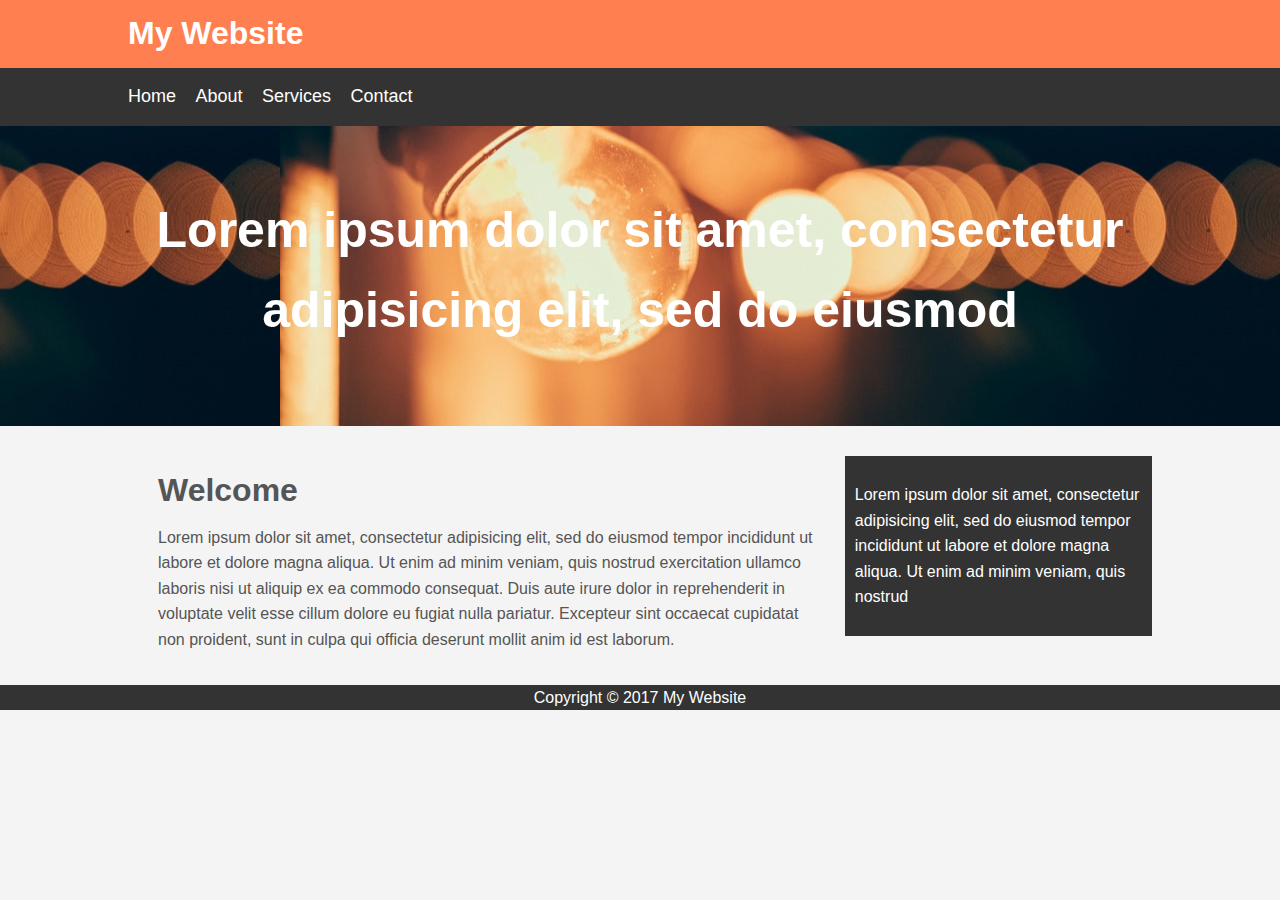
<file: mywebsite/index.html>
<!DOCTYPE html>
<html>
<head>
	<title>My Website</title>
	<link rel="stylesheet" type="text/css" href="css/style.css">
</head>
<body>
	<header id="main-header">
		<div class="container">
			<h1>My Website</h1>
		</div>
	</header>

	<nav id="navbar">
		<div class="container">
			<ul>
				<li><a href="#">Home</a></li>
				<li><a href="#">About</a></li>
				<li><a href="#">Services</a></li>
				<li><a href="#">Contact</a></li>
			</ul>
		</div>
	</nav>

	<section id="showcase">
		<div class="container">
			<h1>Lorem ipsum dolor sit amet, consectetur adipisicing elit, sed do eiusmod
			</h1>
		</div>
	</section>

	<div class="container">
		<section id="main">
			<h1>Welcome</h1>
			<p>Lorem ipsum dolor sit amet, consectetur adipisicing elit, sed do eiusmod
			tempor incididunt ut labore et dolore magna aliqua. Ut enim ad minim veniam,
			quis nostrud exercitation ullamco laboris nisi ut aliquip ex ea commodo
			consequat. Duis aute irure dolor in reprehenderit in voluptate velit esse
			cillum dolore eu fugiat nulla pariatur. Excepteur sint occaecat cupidatat non
			proident, sunt in culpa qui officia deserunt mollit anim id est laborum.</p>
		</section>
		<aside id="sidebar">
			<p>Lorem ipsum dolor sit amet, consectetur adipisicing elit, sed do eiusmod
			tempor incididunt ut labore et dolore magna aliqua. Ut enim ad minim veniam,
			quis nostrud </p>		
		</aside>
	</div>

	<footer id="main-footer">
		<p>Copyright &copy; 2017 My Website</p>
	</footer>
</body>
</html>
</file>
<file: mywebsite/css/style.css>
body{
	background-color:#f4f4f4;
	color: #555;
	font-family: Arial, Helvetica, sans-serif;
	font-size: 16px;
	line-height: 1.6em;
	margin: 0;
}

.container{
	width: 80%;
	margin: auto;
	overflow: hidden;
}

#main-header{
	background-color: coral;
	color: #fff;
}

#navbar{
	background-color:#333;
	color: #fff;
}

#navbar ul{
	padding: 0;
	list-style: none;
}

#navbar li{
	display: inline;
}

#navbar a{
	color: #fff;
	text-decoration: none;
	font-size: 18px;
	padding-right: 15px;
}

#showcase{
	background-image:url('../images/showcase.jpg');
	background-position: center right;
	min-height:300px;
	margin-bottom: 30px;
	text-align:center;

}

#showcase h1{
	color: #fff;
	font-size: 50px;
	line-height: 1.6em;
	padding-top: 30px;
}

#main{
	float:left;
	width:70%;
	padding: 0 30px;
	box-sizing: border-box;
}

#sidebar{
	float:right;
	width:30%;
	background: #333;
	color: #fff;
	padding:10px;
	box-sizing: border-box;
}

#main-footer{
	background: #333;
	color: #fff;
	text-align: center;
	padding: 20px
	margin-top:40px;
}

@media(max-width:600px){
	#main{
		width: 100%;
		float: none;
	}
	#sidebar{
		width: 100%;
		float: none;
	}
}
</file>
